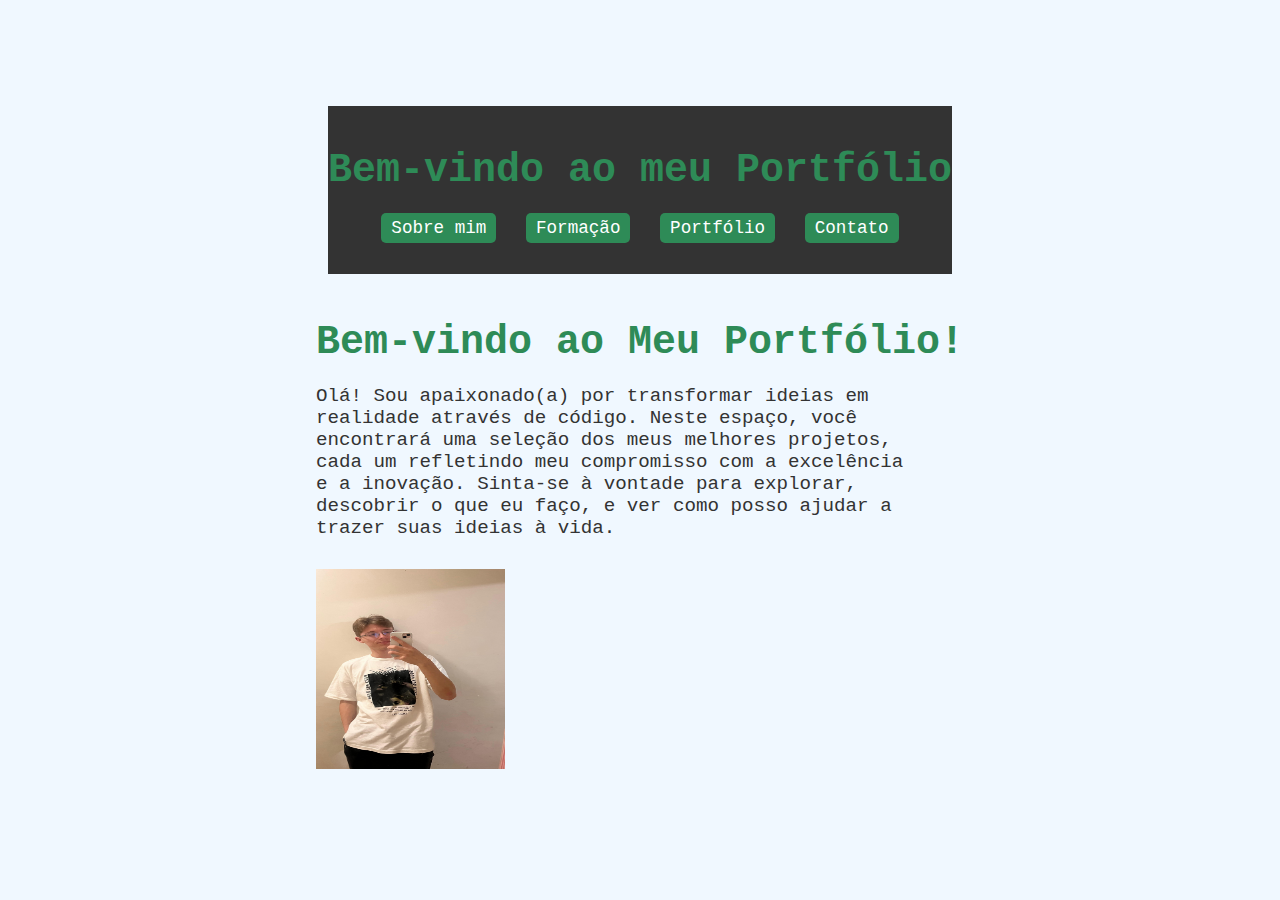
<file: index.html>
<!DOCTYPE html>
<html lang="pt-BR">
<head>
    <meta charset="UTF-8">
    <meta name="viewport" content="width=device-width, initial-scale=1.0">
    <title>Meu Portfólio</title>
    <link rel="stylesheet" href="style.css">
</head>
<body>
    <header>
        <h1>Bem-vindo ao meu Portfólio</h1>
        <nav>
            <ul>
                <li><a href="sobre.html">Sobre mim</a></li>
                <li><a href="formacao.html">Formação</a></li>
                <li><a href="portfolio.html">Portfólio</a></li>
                <li><a href="contato.html">Contato</a></li>
            </ul>
        </nav>
    </header>
    <main>
        <style>
            body {
                font-family: 'Courier New', Tahoma, Geneva, Verdana, sans-serif;
                background-color: #f0f8ff;
                color: #333;
                margin: 0;
                padding: 0;
                display: flex;
                justify-content: center;
                align-items: center;
                height: 100vh;
                flex-direction: column;
            }
            h1 {
                color: #2e8b57;
                font-size: 2.5em;
                margin-bottom: 20px;
            }
            p {
                font-size: 1.2em;
                margin-bottom: 30px;
                max-width: 600px;
            }
            a {
                display: inline-block;
                padding: 10px 20px;
                background-color: #2e8b57;
                color: white;
                text-decoration: none;
                border-radius: 5px;
                font-size: 1.1em;
                transition: background-color 0.3s ease;
            }
            a:hover {
                background-color: #3cb371;
            }
        </style>
    </head>
    <body>
        <h1 >Bem-vindo ao Meu Portfólio!</h1>
        <p class="index">Olá! Sou apaixonado(a) por transformar ideias em realidade através de código. Neste espaço, você encontrará uma seleção dos meus melhores projetos, cada um refletindo meu compromisso com a excelência e a inovação. Sinta-se à vontade para explorar, descobrir o que eu faço, e ver como posso ajudar a trazer suas ideias à vida.</p>
        <img id="ft" src="img/eu.jpg" alt="minha foto"c width="189px" height="200px">
    </main>
    
</body>
</html>
</file>
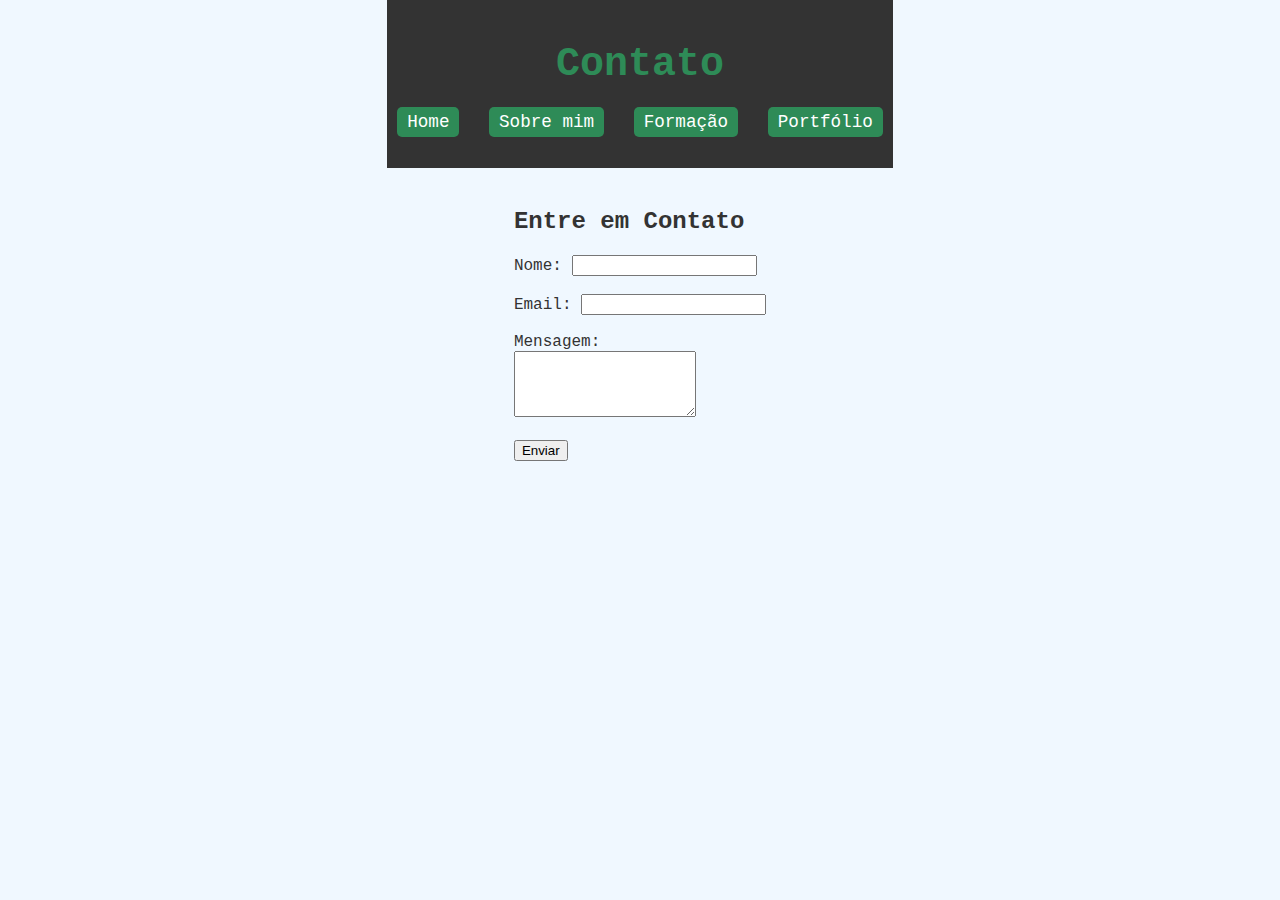
<file: contato.html>
<!DOCTYPE html>
<html lang="pt-BR">
<head>
    <meta charset="UTF-8">
    <meta name="viewport" content="width=device-width, initial-scale=1.0">
    <title>Contato</title>
    <link rel="stylesheet" href="style.css">
</head>
<body>
    <header>
        <h1>Contato</h1>
        <nav>
            <ul>
                <li><a href="index.html">Home</a></li>
                <li><a href="sobre.html">Sobre mim</a></li>
                <li><a href="formacao.html">Formação</a></li>
                <li><a href="portfolio.html">Portfólio</a></li>
            </ul>
        </nav>
    </header>
    <main>
        <h2>Entre em Contato</h2>
        <form>
            <label for="nome">Nome:</label>
            <input type="text" id="nome" name="nome" required><br><br>
            <label for="email">Email:</label>
            <input type="email" id="email" name="email" required><br><br>
            <label for="mensagem">Mensagem:</label><br>
            <textarea id="mensagem" name="mensagem" rows="4" required></textarea><br><br>
            <input type="submit" value="Enviar">
        </form>
    </main>
    <style>
        body {
            font-family: 'Courier New', Tahoma, Geneva, Verdana, sans-serif;            background-color: #f0f8ff;
            color: #333;
            margin: 0;
            padding: 0;
            display: flex;
            justify-content: center;
            align-items: center;
            flex-direction: column;
        }
        h1 {
            color: #2e8b57;
            font-size: 2.5em;
            margin-bottom: 20px;
        }
        p {
            font-size: 1.2em;
            margin-bottom: 30px;
            max-width: 600px;
        }
        a {
            display: inline-block;
            padding: 10px 20px;
            background-color: #2e8b57;
            color: white;
            text-decoration: none;
            border-radius: 5px;
            font-size: 1.1em;
            transition: background-color 0.3s ease;
        }
        a:hover {
            background-color: #3cb371;
        }
    </style>
</body>
</html>
</file>
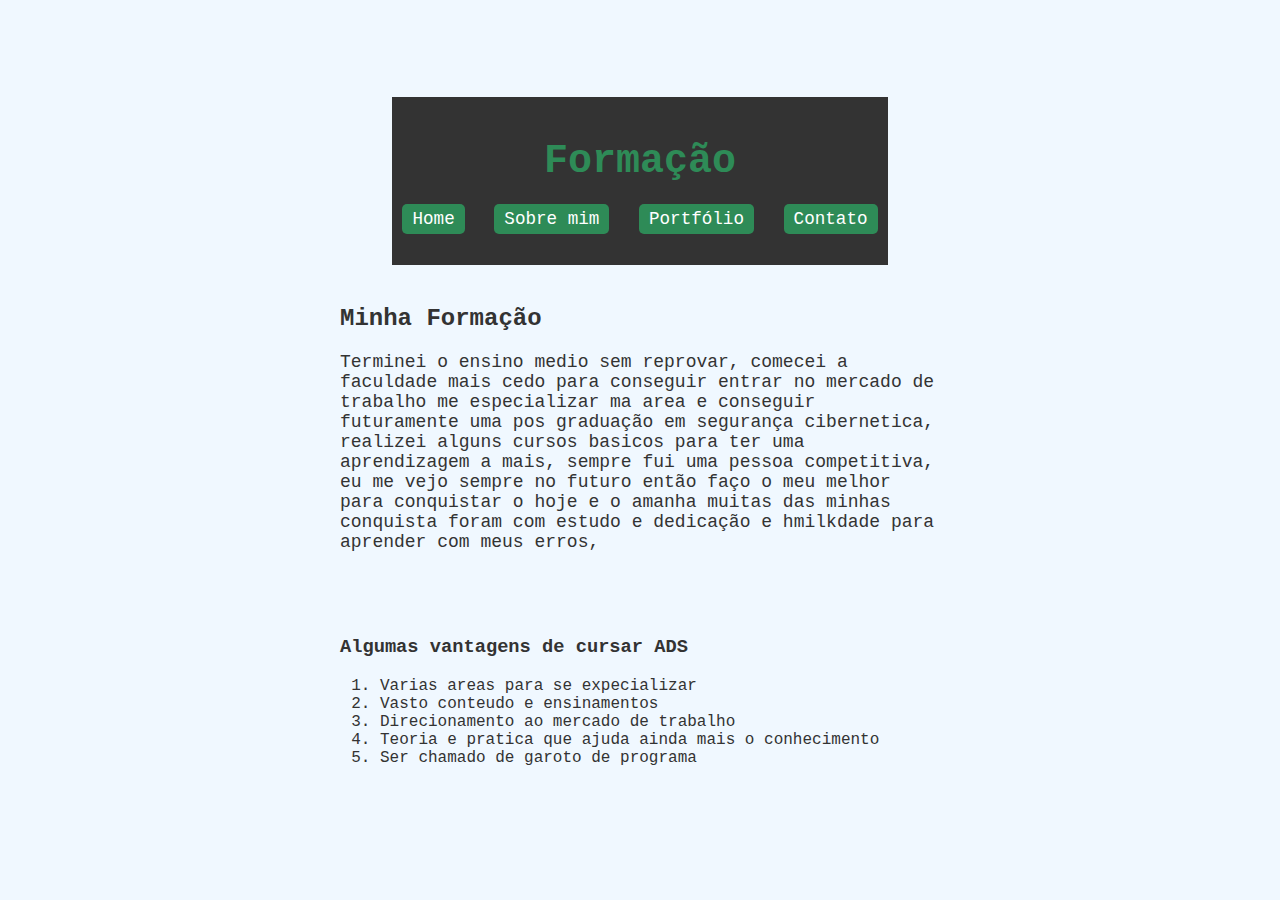
<file: formacao.html>
<!DOCTYPE html>
<html lang="pt-BR">
<head>
    <meta charset="UTF-8">
    <meta name="viewport" content="width=device-width, initial-scale=1.0">
    <title>Formação</title>
    <link rel="stylesheet" href="style.css">
</head>
<body>
    <header>
        <h1>Formação</h1>
        <nav>
            <ul>
                <li><a href="index.html">Home</a></li>
                <li><a href="sobre.html">Sobre mim</a></li>
                <li><a href="portfolio.html">Portfólio</a></li>
                <li><a href="contato.html">Contato</a></li>
            </ul>
        </nav>
    </header>
    <main>
        <style>
            body {
                font-family: 'Courier New', Tahoma, Geneva, Verdana, sans-serif;                background-color: #f0f8ff;
                color: #333;
                margin: 0;
                padding: 0;
                display: flex;
                justify-content: center;
                align-items: center;
                height: 100vh;
                flex-direction: column;
            
            }
            h1 {
                color: #2e8b57;
                font-size: 2.5em;
                margin-bottom: 20px;
            }
            p {
                font-size: 1.2em;
                margin-bottom: 30px;
                max-width: 600px;
            }
            a {
                display: inline-block;
                padding: 10px 20px;
                background-color: #2e8b57;
                color: white;
                text-decoration: none;
                border-radius: 5px;
                font-size: 1.1em;
                transition: background-color 0.3s ease;
            }
            a:hover {
                background-color: #3cb371;
            }
        </style>
        <h2>Minha Formação</h2>
        <p class="academico">Terminei o ensino medio sem reprovar, comecei a faculdade mais cedo para conseguir entrar no mercado de trabalho me especializar ma area e conseguir futuramente uma pos graduação em segurança cibernetica, realizei alguns cursos basicos para ter uma aprendizagem a mais, sempre fui uma pessoa competitiva, eu me vejo sempre no futuro então faço o meu melhor para conquistar o hoje e o amanha muitas das minhas conquista foram com estudo e dedicação e hmilkdade para aprender com meus erros,</p>
<br><br>
    <h3>Algumas vantagens de cursar ADS</h3>
    <ol class="pontos1">
        <li>Varias areas para se expecializar</li>
        <li>Vasto conteudo e ensinamentos</li>
        <li>Direcionamento ao mercado de trabalho</li>
        <li>Teoria e pratica que ajuda ainda mais o conhecimento</li>
        <li>Ser chamado de garoto de programa</li>

    </ol>
    </main>
   
</body>
</html>
</file>
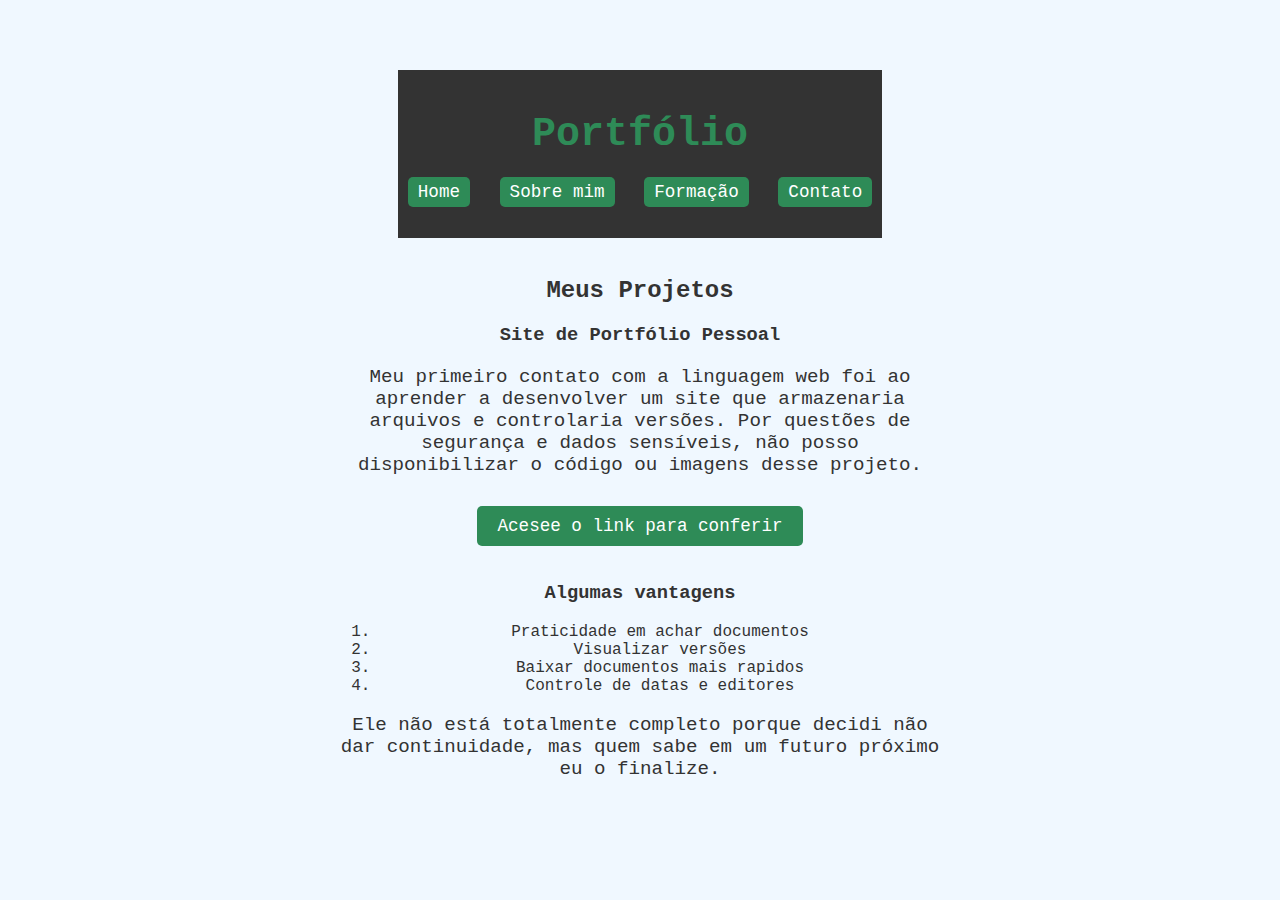
<file: portfolio.html>
<!DOCTYPE html>
<html lang="pt-BR">
<head>
    <meta charset="UTF-8">
    <meta name="viewport" content="width=device-width, initial-scale=1.0">
    <title>Portfólio</title>
    <link rel="stylesheet" href="style.css">
</head>
<body>
    <header>
        <h1>Portfólio</h1>
        <nav>
            <ul>
                <li><a href="index.html">Home</a></li>
                <li><a href="sobre.html">Sobre mim</a></li>
                <li><a href="formacao.html">Formação</a></li>
                <li><a href="contato.html">Contato</a></li>
            </ul>
        </nav>
    </header>
    <main>
        <style>
            body {
                font-family: 'Courier New', Tahoma, Geneva, Verdana, sans-serif;                background-color: #f0f8ff;
                color: #333;
                margin: 0;
                padding: 0;
                display: flex;
                justify-content: center;
                align-items: center;
                height: 100vh;
                flex-direction: column;
                text-align: center;
            }
            h1 {
                color: #2e8b57;
                font-size: 2.5em;
                margin-bottom: 20px;
            }
            p {
                font-size: 1.2em;
                margin-bottom: 30px;
                max-width: 600px;
            }
            a {
                display: inline-block;
                padding: 10px 20px;
                background-color: #2e8b57;
                color: white;
                text-decoration: none;
                border-radius: 5px;
                font-size: 1.1em;
                transition: background-color 0.3s ease;
            }
            a:hover {
                background-color: #3cb371;
            }
        </style>
        <h2>Meus Projetos</h2>
        <div class="projeto">
        
        
            <h3>Site de Portfólio Pessoal</h3>
            <p>Meu primeiro contato com a linguagem web foi ao aprender a desenvolver um site que armazenaria arquivos e controlaria versões. Por questões de segurança e dados sensíveis, não posso disponibilizar o código ou imagens desse projeto.</p>
            <a href="https://gabmsousa.github.io/Lista_Mestra/" target="_blank">Acesee o link para conferir</a>
        <br>
        <br>
            <h3>Algumas vantagens</h3>
    
            <ol>
    
                <li>Praticidade em achar documentos</li>
                <li>Visualizar versões</li>
                <li>Baixar documentos mais rapidos</li>
                <li>Controle de datas e editores</li>
            </ol>
        
        <p>Ele não está totalmente completo porque decidi não dar continuidade, mas quem sabe em um futuro próximo eu o finalize.</p>
    </div>
    </main>

        
    </body>
</html>
</file>
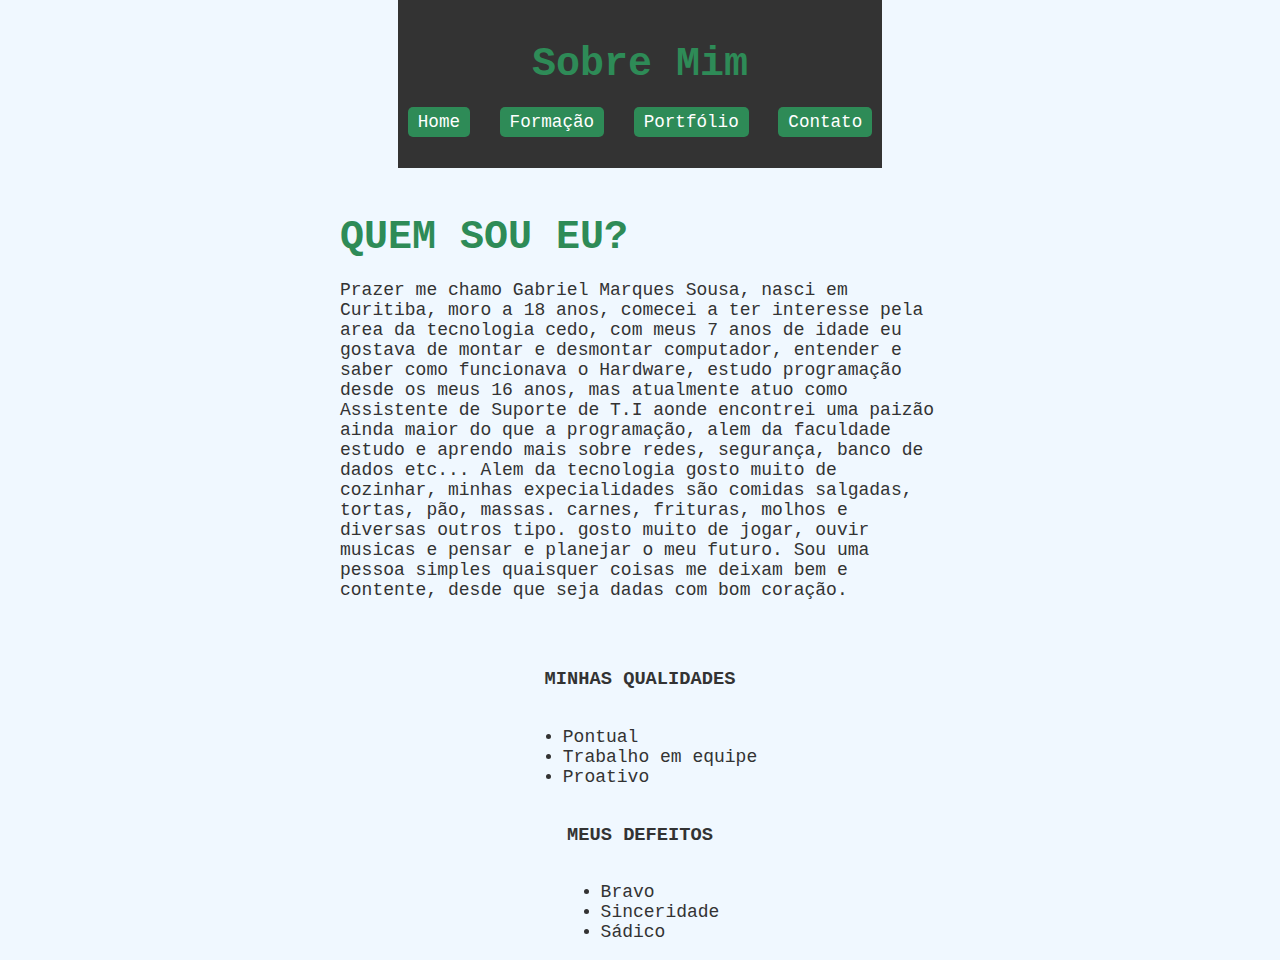
<file: sobre.html>
<!DOCTYPE html>
<html lang="pt-BR">
<head>
    <meta charset="UTF-8">
    <meta name="viewport" content="width=device-width, initial-scale=1.0">
    <title>Sobre Mim</title>
    <link rel="stylesheet" href="style.css">
</head>
<body>
    <header>
        <h1>Sobre Mim</h1>
        <nav>
            <ul>
                <li><a href="index.html">Home</a></li>
                <li><a href="formacao.html">Formação</a></li>
                <li><a href="portfolio.html">Portfólio</a></li>
                <li><a href="contato.html">Contato</a></li>
            </ul>
        </nav>
    </header>
    <main>
        <style>
            body {
                font-family: 'Courier New', Tahoma, Geneva, Verdana, sans-serif;                background-color: #f0f8ff;
                color: #333;
                margin: 0;
                padding: 0;
                display: flex;
                justify-content: center;
                align-items: center;
                flex-direction: column;
            }
            h1 {
                color: #2e8b57;
                font-size: 2.5em;
                margin-bottom: 20px;
            }
            p {
                font-size: 1.2em;
                margin-bottom: 30px;
                max-width: 600px;
            }
            a {
                display: inline-block;
                padding: 10px 20px;
                background-color: #2e8b57;
                color: white;
                text-decoration: none;
                border-radius: 5px;
                font-size: 1.1em;
                transition: background-color 0.3s ease;
            }
            a:hover {
                background-color: #3cb371;
            }
        </style>
        <h1 >QUEM SOU EU?</h1>
        <p class="mim">Prazer me chamo Gabriel Marques Sousa, nasci em Curitiba, moro a 18 anos, comecei a ter interesse pela area da tecnologia cedo, com meus 7 anos de idade eu gostava de montar e desmontar computador, entender e saber como funcionava o Hardware, estudo programação desde os meus 16 anos, mas atualmente atuo como Assistente de Suporte de T.I aonde encontrei uma paizão ainda maior do que a programação, alem da faculdade estudo e aprendo mais sobre redes, segurança, banco de dados etc... Alem da tecnologia gosto muito de cozinhar, minhas expecialidades são comidas salgadas, tortas, pão, massas. carnes, frituras, molhos e diversas outros tipo. gosto muito de jogar, ouvir musicas e pensar e planejar o meu futuro. Sou uma pessoa simples quaisquer coisas me deixam bem e contente, desde que seja dadas com bom coração. </p>
    </main>
    <H3>MINHAS QUALIDADES</H3>
   <ul class="pontos">
    <lI>Pontual</lI>
    <lI>Trabalho em equipe</lI>
    <lI>Proativo</lI>
 </ul>
    <H3>MEUS DEFEITOS</H3>
    <ul class="ponto">
    <lI>Bravo</lI>
     <lI>Sinceridade</lI>
     <lI>Sádico</lI>
</ul>
</body>
</html>
</file>
<file: style.css>
body {
    font-family: Arial, sans-serif;
    margin: 0;
    padding: 0;
    background-color: #f4f4f4;
}

header {
    background-color: #333;
    color: #fff;
    padding: 15px 0;
    text-align: center;
}

nav ul {
    list-style-type: none;
    padding: 0;
}

nav ul li {
    display: inline;
    margin: 0 10px;
}

nav ul li a {
    color: #fff;
    text-decoration: none;
    padding: 5px 10px;
    border-radius: 5px;
}

nav ul li a:hover {
    background-color: #555;
}

main {
    padding: 20px;
}

footer {
    text-align: center;
    background-color: #333;
    color: #fff;
    padding: 10px 0;
    position: fixed;
    bottom: 0;
    width: 100%;
}
.mim, .pontos, .ponto, .academico, .pontos1 .index{

    Font-size:18px;
    font-family: 'Courier New', Courier, monospace;

}
.gab {
    
    
    align-items: center;
    width: 200px;
}
.projeto {
    font-family: 'Courier New', Courier, monospace;

}

#foto {
    align-items: center;
}
</file>
